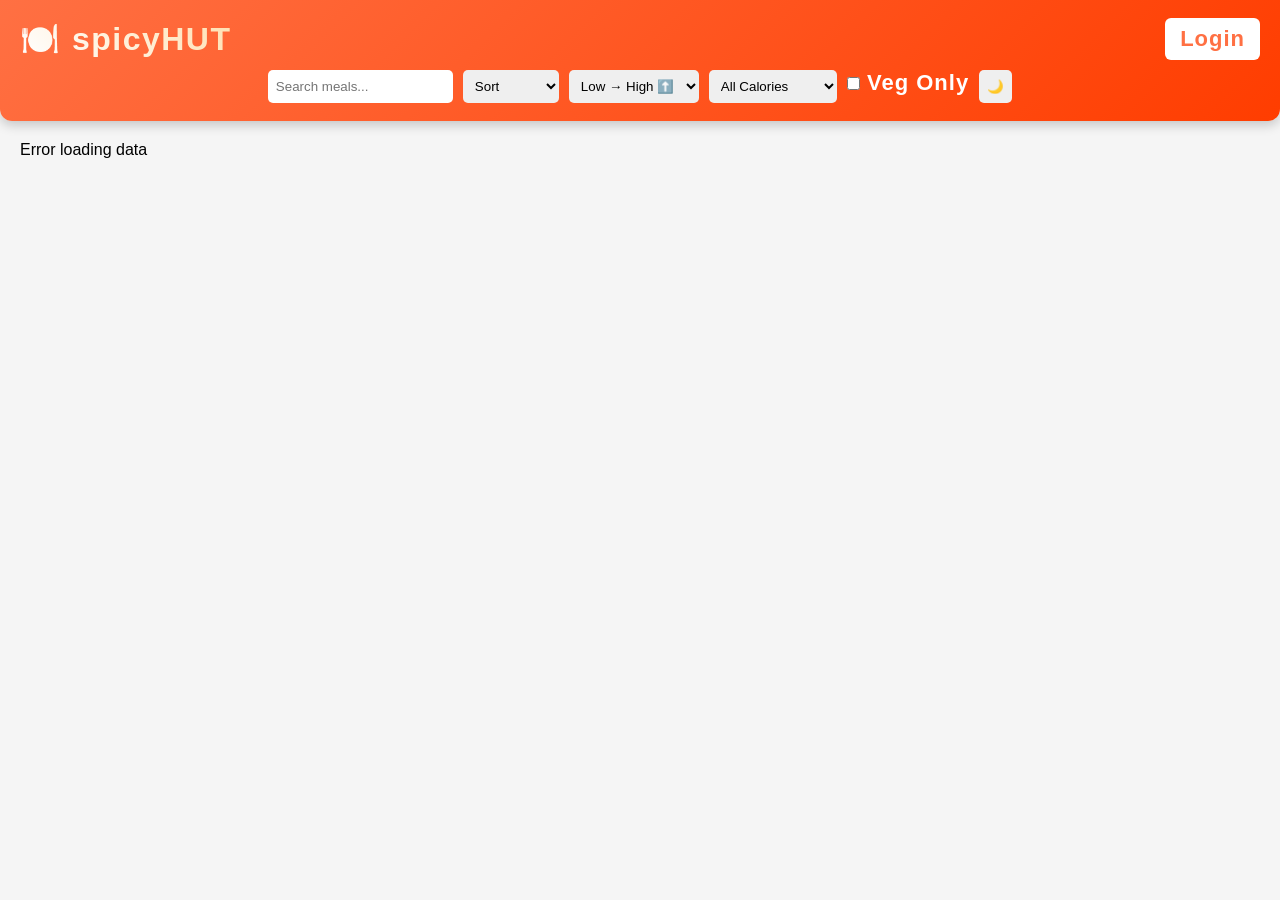
<file: index.html>
<!DOCTYPE html>
<html lang="en">
<head>
  <meta charset="UTF-8">
  <title>spicyHUT 🍕</title>
  <meta name="viewport" content="width=device-width, initial-scale=1.0">
  <link rel="stylesheet" href="style.css">
</head>

<body>

<header>
  <div class="header-top">
    <h1 class="webname">🍽️ spicyHUT</h1>
    <a href="login.html" class="login-btn">Login</a>
  </div>
  <div class="controls">
    <input type="text" id="search" placeholder="Search meals...">

    <select id="sort">
      <option value="default">Sort</option>
      <option value="name">Name</option>
      <option value="likes">Popularity</option>
      <option value="calories">Calories</option>
    </select>

    <select id="order">
      <option value="asc">Low → High ⬆️</option>
      <option value="desc">High → Low ⬇️</option>
    </select>

    <select id="calorieRange">
      <option value="all">All Calories</option>
      <option value="0-100">0 - 100 kcal</option>
      <option value="100-200">100 - 200 kcal</option>
      <option value="200-300">200 - 300 kcal</option>
      <option value="300-500">300 - 500 kcal</option>
      <option value="500-700">500 - 700 kcal</option>
      <option value="700-1000">700 - 1000 kcal</option>
      <option value="1000+">1000+ kcal</option>
    </select>

    <label>
      <input type="checkbox" id="vegOnly"> Veg Only
    </label>

    <button id="darkModeToggle">🌙</button>

  </div>
</header>

<main>
  <div id="menu" class="menu"></div>
</main>

<script src="script.js"></script>

</body>
</html>
</file>
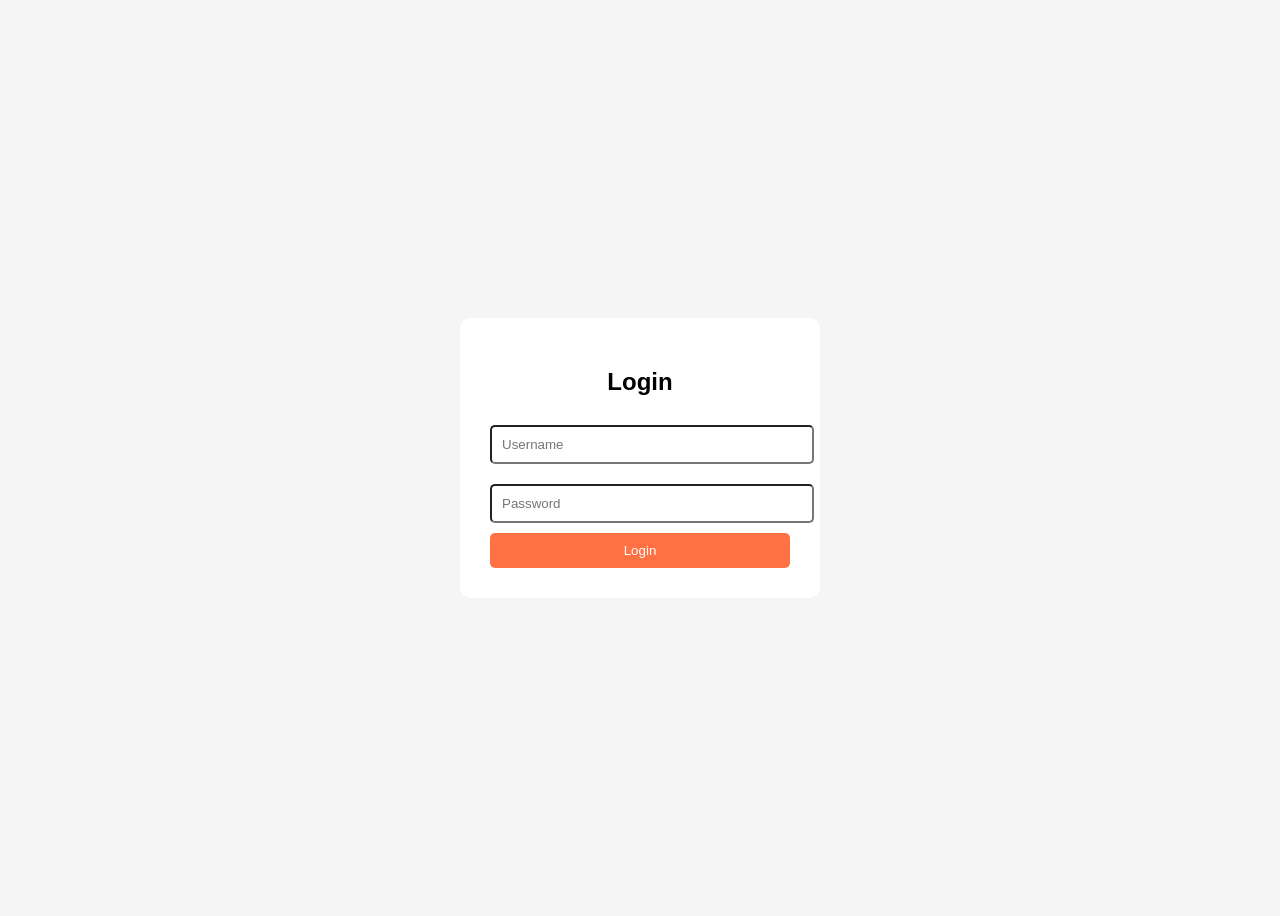
<file: login.html>
<!DOCTYPE html>
<html lang="en">
<head>
  <meta charset="UTF-8">
  <title>Login - scipyHUT</title>
  <meta name="viewport" content="width=device-width, initial-scale=1.0">

  <style>
    body {
      font-family: Arial;
      display: flex;
      justify-content: center;
      align-items: center;
      height: 100vh;
      background: #f5f5f5;
    }

    .login-box {
      background: white;
      padding: 30px;
      border-radius: 10px;
      width: 300px;
      text-align: center;
    }

    input {
      width: 100%;
      margin: 10px 0;
      padding: 10px;
      border-radius: 5px;
    }

    button {
      width: 100%;
      padding: 10px;
      background: #ff7043;
      color: white;
      border: none;
      border-radius: 5px;
    }
  </style>
</head>

<body>

<div class="login-box">
  <h2>Login</h2>

  <input type="text" placeholder="Username">
  <input type="password" placeholder="Password">

  <button onclick="login()">Login</button>
</div>

<script>
function login() {
  alert("Login successful");
  window.location.href = "index.html";
}
</script>

</body>
</html>
</file>
<file: style.css>
/* 🌍 Base Reset */
* {
  margin: 0;
  padding: 0;
  box-sizing: border-box;
}

/* 📦 Container */
body {
  font-family: Arial, sans-serif;
  background: #f5f5f5;
}
/* 🔝 Header */
header {
  background: linear-gradient(135deg, #ff7043, #ff3d00);
  color: white;
  padding: 18px 20px;
  text-align: center;
  
  font-size: 22px;
  font-weight: 600;
  letter-spacing: 1px;

  box-shadow: 0 4px 12px rgba(0, 0, 0, 0.2);
  border-bottom-left-radius: 12px;
  border-bottom-right-radius: 12px;

  position: sticky;
  top: 0;
  z-index: 1000;
}
.webname {
  font-size: 32px;
  font-weight: 700;
  letter-spacing: 1.5px;

  background: linear-gradient(45deg, #fff, #ffe0b2);
  background-clip: text;
  color: transparent;

  display: flex;
  align-items: center;
  justify-content: center;
  gap: 8px;

  margin: 0;
}

/* 🎛 Controls */
.controls {
  display: flex;
  flex-wrap: wrap;
  justify-content: center;
  gap: 10px;
  margin-top: 10px;
}
.img-container {
  position: relative;
}

.img-container img {
  width: 100%;
  border-radius: 12px;
}

.fav-icon {
  position: absolute;
  top: 10px;
  right: 10px;

  width: 40px;
  height: 40px;
  border-radius: 50%;

  background: rgba(0, 0, 0, 0.6);
  color: white;

  display: flex;
  align-items: center;
  justify-content: center;

  font-size: 18px;
  cursor: pointer;

  transition: 0.3s ease;
}

.controls input,
.controls select,
.controls button {
  padding: 8px;
  border-radius: 5px;
  border: none;
}

/* 🍱 Grid Layout */
.menu {
  display: grid;
  gap: 15px;
  padding: 20px;

  /* 🔥 Responsive Grid */
  grid-template-columns: repeat(auto-fit, minmax(250px, 1fr));
}

/* 🍔 Card */
.card {
  background: white;
  border-radius: 12px;
  padding: 10px;
  box-shadow: 0 4px 10px rgba(0,0,0,0.1);
  transition: 0.3s;

}
.header-top {
  display: flex;
  justify-content: space-between;
  align-items: center;
}

.login-btn {
  background: white;
  color: #ff7043;
  padding: 8px 15px;
  border-radius: 6px;
  text-decoration: none;
  font-weight: bold;
}

.card:hover {
  transform: scale(1.03);
}

.card img {
  width: 100%;
  border-radius: 10px;
}

/* 🌙 Dark Mode */
.dark {
  background: #121212;
  color: white;
}

.dark .card {
  background: #1e1e1e;
}

/* 📱 MOBILE */
@media (max-width: 600px) {
  header h1 {
    font-size: 20px;
  }

  .controls {
    flex-direction: column;
    align-items: stretch;
  }

  .controls input,
  .controls select,
  .controls button {
    width: 100%;
  }
}

/* 📲 TABLET */
@media (max-width: 900px) {
  .menu {
    grid-template-columns: repeat(auto-fit, minmax(200px, 1fr));
  }
}
</file>
